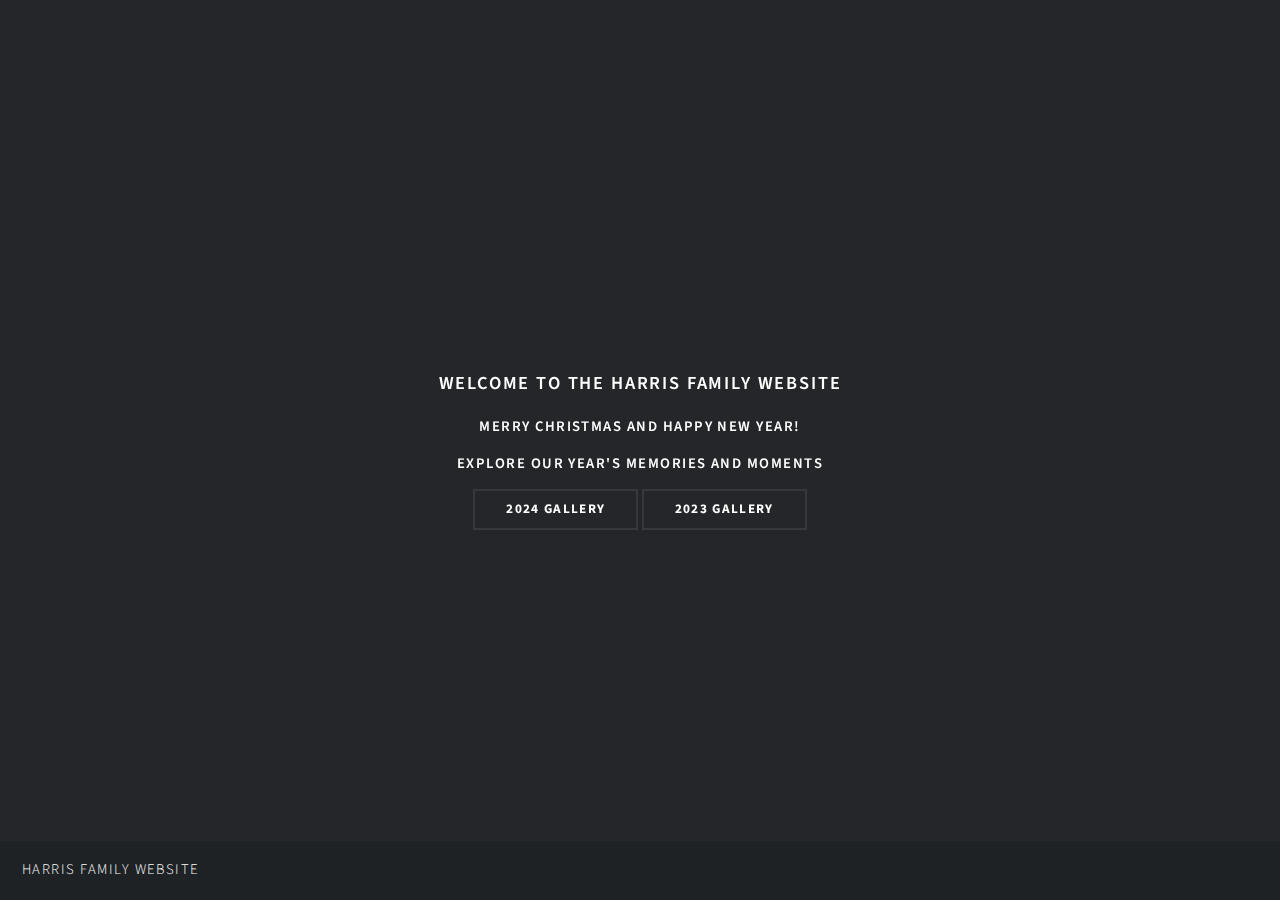
<file: index.html>
<!DOCTYPE HTML>
<html>
<head>
    <title>Harris Family Website</title>
    <meta charset="utf-8" />
    <meta name="viewport" content="width=device-width, initial-scale=1, user-scalable=no" />
    <link rel="stylesheet" href="assets/css/main.css" />
    <noscript><link rel="stylesheet" href="assets/css/noscript.css" /></noscript>
    <style>
        body {
            position: relative;
            margin: 0;
            padding: 0;
            overflow: hidden;
        }
        body::before {
            content: "";
            background-image: url('https://imagedelivery.net/sbit9noBrw1xVtWo4yZhCw/aacf25a1-4b2b-40e2-2ddd-592382e87d00/public');
            background-size: cover;
            background-position: center;
            position: fixed;
            top: 0;
            left: 0;
            width: 100%;
            height: 100%;
            filter: blur(4px); /* Adjusted blur value */
            z-index: -1;
        }
        #wrapper {
            display: flex;
            flex-direction: column;
            align-items: center;
            justify-content: center;
            min-height: 100vh;
            position: relative;
            z-index: 1;
        }
        #main {
            text-align: center;
        }
        .button {
            font-weight: bold;
        }
    </style>
</head>
<body class="is-preload">
    <!-- Wrapper -->
    <div id="wrapper">
        <!-- Header -->
        <header id="header">
            <h1><strong>Harris Family Website</strong></h1>
            <nav>
                <ul>
                    <!-- <li><a href="2023gallery.html" class="icon solid fa-images">Gallery</a></li> -->
                </ul>
            </nav>
        </header>

        <!-- Main -->
        <div id="main">
            <section class="intro">
                <header>
                    <h2>Welcome to the Harris Family Website</h2>
                </header>
                <h4>Merry Christmas and Happy New Year!</h4>
                <h4>Explore our year's memories and moments</h4>
                
                <footer>
                    <a href="2024gallery.html" class="button">2024 Gallery</a>

                    <a href="2023gallery.html" class="button">2023 Gallery</a>
                    <!-- <a href="2023gallery_v2.html" class="button">2023 Galleryv2</a> -->
                    <!-- <a href="babygallery.html" class="button">Baby Gender Reveal</a> -->
                </footer>
            </section>
        </div>
    </div>

    <!-- Scripts -->
    <script src="assets/js/jquery.min.js"></script>
    <script src="assets/js/jquery.poptrox.min.js"></script>
    <script src="assets/js/browser.min.js"></script>
    <script src="assets/js/breakpoints.min.js"></script>
    <script src="assets/js/util.js"></script>
    <script src="assets/js/main.js"></script>
</body>
</html>
</file>
<file: assets/css/noscript.css>
/*
	Multiverse by HTML5 UP
	html5up.net | @ajlkn
	Free for personal and commercial use under the CCA 3.0 license (html5up.net/license)
*/

/* Wrapper */

	body.is-preload #wrapper:before {
		display: none;
	}

/* Main */

	body.is-preload #main .thumb {
		pointer-events: auto;
		opacity: 1;
	}

/* Header */

	body.is-preload #header {
		-moz-transform: none;
		-webkit-transform: none;
		-ms-transform: none;
		transform: none;
	}
</file>
<file: assets/css/main.css>
@import url(fontawesome-all.min.css);
@import url("https://fonts.googleapis.com/css?family=Source+Sans+Pro:300,300italic,400,400italic");

/*
	Multiverse by HTML5 UP
	html5up.net | @ajlkn
	Free for personal and commercial use under the CCA 3.0 license (html5up.net/license)
*/

@-moz-keyframes spinner {
	0% {
		-moz-transform: rotate(0deg);
		-webkit-transform: rotate(0deg);
		-ms-transform: rotate(0deg);
		transform: rotate(0deg);
	}

	100% {
		-moz-transform: rotate(359deg);
		-webkit-transform: rotate(359deg);
		-ms-transform: rotate(359deg);
		transform: rotate(359deg);
	}
}

@-webkit-keyframes spinner {
	0% {
		-moz-transform: rotate(0deg);
		-webkit-transform: rotate(0deg);
		-ms-transform: rotate(0deg);
		transform: rotate(0deg);
	}

	100% {
		-moz-transform: rotate(359deg);
		-webkit-transform: rotate(359deg);
		-ms-transform: rotate(359deg);
		transform: rotate(359deg);
	}
}

@-ms-keyframes spinner {
	0% {
		-moz-transform: rotate(0deg);
		-webkit-transform: rotate(0deg);
		-ms-transform: rotate(0deg);
		transform: rotate(0deg);
	}

	100% {
		-moz-transform: rotate(359deg);
		-webkit-transform: rotate(359deg);
		-ms-transform: rotate(359deg);
		transform: rotate(359deg);
	}
}

@keyframes spinner {
	0% {
		-moz-transform: rotate(0deg);
		-webkit-transform: rotate(0deg);
		-ms-transform: rotate(0deg);
		transform: rotate(0deg);
	}

	100% {
		-moz-transform: rotate(359deg);
		-webkit-transform: rotate(359deg);
		-ms-transform: rotate(359deg);
		transform: rotate(359deg);
	}
}

html, body, div, span, applet, object,
iframe, h1, h2, h3, h4, h5, h6, p, blockquote,
pre, a, abbr, acronym, address, big, cite,
code, del, dfn, em, img, ins, kbd, q, s, samp,
small, strike, strong, sub, sup, tt, var, b,
u, i, center, dl, dt, dd, ol, ul, li, fieldset,
form, label, legend, table, caption, tbody,
tfoot, thead, tr, th, td, article, aside,
canvas, details, embed, figure, figcaption,
footer, header, hgroup, menu, nav, output, ruby,
section, summary, time, mark, audio, video {
	margin: 0;
	padding: 0;
	border: 0;
	font-size: 100%;
	font: inherit;
	vertical-align: baseline;}

article, aside, details, figcaption, figure,
footer, header, hgroup, menu, nav, section {
	display: block;}

body {
	line-height: 1;
}

ol, ul {
	list-style: none;
}

blockquote, q {
	quotes: none;
}

	blockquote:before, blockquote:after, q:before, q:after {
		content: '';
		content: none;
	}

table {
	border-collapse: collapse;
	border-spacing: 0;
}

body {
	-webkit-text-size-adjust: none;
}

mark {
	background-color: transparent;
	color: inherit;
}

input::-moz-focus-inner {
	border: 0;
	padding: 0;
}

input, select, textarea {
	-moz-appearance: none;
	-webkit-appearance: none;
	-ms-appearance: none;
	appearance: none;
}

/* Basic */

	@-ms-viewport {
		width: device-width;
	}

	body {
		-ms-overflow-style: scrollbar;
	}

	@media screen and (max-width: 480px) {

		html, body {
			min-width: 320px;
		}

	}

	html {
		box-sizing: border-box;
	}

	*, *:before, *:after {
		box-sizing: inherit;
	}

	body {
		background: #242629;
	}

		body.is-preload *, body.is-preload *:before, body.is-preload *:after {
			-moz-animation: none !important;
			-webkit-animation: none !important;
			-ms-animation: none !important;
			animation: none !important;
			-moz-transition: none !important;
			-webkit-transition: none !important;
			-ms-transition: none !important;
			transition: none !important;
		}

		body.is-resizing *, body.is-resizing *:before, body.is-resizing *:after {
			-moz-animation: none !important;
			-webkit-animation: none !important;
			-ms-animation: none !important;
			animation: none !important;
			-moz-transition: none !important;
			-webkit-transition: none !important;
			-ms-transition: none !important;
			transition: none !important;
		}

/* Type */

	body, input, select, textarea {
		color: #a0a0a1;
		font-family: "Source Sans Pro", Helvetica, sans-serif;
		font-size: 15pt;
		font-weight: 300;
		letter-spacing: 0.025em;
		line-height: 1.65;
	}

		@media screen and (max-width: 1680px) {

			body, input, select, textarea {
				font-size: 11pt;
			}

		}

	a {
		-moz-transition: color 0.2s ease-in-out, border-bottom-color 0.2s ease-in-out;
		-webkit-transition: color 0.2s ease-in-out, border-bottom-color 0.2s ease-in-out;
		-ms-transition: color 0.2s ease-in-out, border-bottom-color 0.2s ease-in-out;
		transition: color 0.2s ease-in-out, border-bottom-color 0.2s ease-in-out;
		border-bottom: dotted 1px;
		color: #34a58e;
		text-decoration: none;
	}

		a:hover {
			border-bottom-color: transparent;
			color: #34a58e !important;
		}

	strong, b {
		color: #ffffff;
		font-weight: 300;
	}

	em, i {
		font-style: italic;
	}

	p {
		margin: 0 0 2em 0;
	}

	h1, h2, h3, h4, h5, h6 {
		color: #ffffff;
		font-weight: 600;
		letter-spacing: 0.1em;
		line-height: 1.5;
		margin: 0 0 1em 0;
		text-transform: uppercase;
	}

		h1 a, h2 a, h3 a, h4 a, h5 a, h6 a {
			color: inherit;
			text-decoration: none;
		}

	h1 {
		font-size: 2em;
	}

	h2 {
		font-size: 1.25em;
	}

	h3 {
		font-size: 1.1em;
	}

	h4 {
		font-size: 1em;
	}

	h5 {
		font-size: 0.9em;
	}

	h6 {
		font-size: 0.7em;
	}

	@media screen and (max-width: 736px) {

		h2 {
			font-size: 1em;
		}

		h3 {
			font-size: 0.9em;
		}

		h4 {
			font-size: 0.8em;
		}

		h5 {
			font-size: 0.7em;
		}

		h6 {
			font-size: 0.7em;
		}

	}

	sub {
		font-size: 0.8em;
		position: relative;
		top: 0.5em;
	}

	sup {
		font-size: 0.8em;
		position: relative;
		top: -0.5em;
	}

	blockquote {
		border-left: 4px #36383c;
		font-style: italic;
		margin: 0 0 2em 0;
		padding: 0.5em 0 0.5em 2em;
	}

	code {
		background: #34363b;
		border: solid 1px #36383c;
		font-family: "Courier New", monospace;
		font-size: 0.9em;
		margin: 0 0.25em;
		padding: 0.25em 0.65em;
	}

	pre {
		-webkit-overflow-scrolling: touch;
		font-family: "Courier New", monospace;
		font-size: 0.9em;
		margin: 0 0 2em 0;
	}

		pre code {
			display: block;
			line-height: 1.75;
			padding: 1em 1.5em;
			overflow-x: auto;
		}

	hr {
		border: 0;
		border-bottom: solid 1px #36383c;
		margin: 2em 0;
	}

		hr.major {
			margin: 3em 0;
		}

	.align-left {
		text-align: left;
	}

	.align-center {
		text-align: center;
	}

	.align-right {
		text-align: right;
	}

/* Button */

	input[type="submit"],
	input[type="reset"],
	input[type="button"],
	button,
	.button {
		-moz-appearance: none;
		-webkit-appearance: none;
		-ms-appearance: none;
		appearance: none;
		-moz-transition: background-color 0.2s ease-in-out, box-shadow 0.2s ease-in-out, color 0.2s ease-in-out;
		-webkit-transition: background-color 0.2s ease-in-out, box-shadow 0.2s ease-in-out, color 0.2s ease-in-out;
		-ms-transition: background-color 0.2s ease-in-out, box-shadow 0.2s ease-in-out, color 0.2s ease-in-out;
		transition: background-color 0.2s ease-in-out, box-shadow 0.2s ease-in-out, color 0.2s ease-in-out;
		background-color: transparent;
		border: 0;
		border-radius: 0;
		box-shadow: inset 0 0 0 2px #36383c;
		color: #ffffff !important;
		cursor: pointer;
		display: inline-block;
		font-size: 0.9em;
		font-weight: 300;
		height: 3.05556em;
		letter-spacing: 0.1em;
		line-height: 3.05556em;
		padding: 0 2.5em;
		text-align: center;
		text-decoration: none;
		text-transform: uppercase;
		white-space: nowrap;
	}

		input[type="submit"]:hover,
		input[type="reset"]:hover,
		input[type="button"]:hover,
		button:hover,
		.button:hover {
			box-shadow: inset 0 0 0 2px #34a58e;
			color: #34a58e !important;
		}

			input[type="submit"]:hover:active,
			input[type="reset"]:hover:active,
			input[type="button"]:hover:active,
			button:hover:active,
			.button:hover:active {
				background-color: rgba(52, 165, 142, 0.15);
				color: #34a58e !important;
			}

		input[type="submit"].icon,
		input[type="reset"].icon,
		input[type="button"].icon,
		button.icon,
		.button.icon {
			padding-left: 1.35em;
		}

			input[type="submit"].icon:before,
			input[type="reset"].icon:before,
			input[type="button"].icon:before,
			button.icon:before,
			.button.icon:before {
				margin-right: 0.5em;
			}

		input[type="submit"].fit,
		input[type="reset"].fit,
		input[type="button"].fit,
		button.fit,
		.button.fit {
			width: 100%;
		}

		input[type="submit"].small,
		input[type="reset"].small,
		input[type="button"].small,
		button.small,
		.button.small {
			font-size: 0.8em;
		}

		input[type="submit"].large,
		input[type="reset"].large,
		input[type="button"].large,
		button.large,
		.button.large {
			font-size: 1.35em;
		}

		input[type="submit"].primary,
		input[type="reset"].primary,
		input[type="button"].primary,
		button.primary,
		.button.primary {
			background-color: #34a58e;
			box-shadow: none;
		}

			input[type="submit"].primary:hover,
			input[type="reset"].primary:hover,
			input[type="button"].primary:hover,
			button.primary:hover,
			.button.primary:hover {
				background-color: #47c5ab;
				color: #ffffff !important;
			}

				input[type="submit"].primary:hover:active,
				input[type="reset"].primary:hover:active,
				input[type="button"].primary:hover:active,
				button.primary:hover:active,
				.button.primary:hover:active {
					background-color: #287e6d;
				}

		input[type="submit"].disabled, input[type="submit"]:disabled,
		input[type="reset"].disabled,
		input[type="reset"]:disabled,
		input[type="button"].disabled,
		input[type="button"]:disabled,
		button.disabled,
		button:disabled,
		.button.disabled,
		.button:disabled {
			pointer-events: none;
			opacity: 0.35;
		}

/* Form */

	form {
		margin: 0 0 2em 0;
	}

		form > :last-child {
			margin-bottom: 0;
		}

		form > .fields {
			display: -moz-flex;
			display: -webkit-flex;
			display: -ms-flex;
			display: flex;
			-moz-flex-wrap: wrap;
			-webkit-flex-wrap: wrap;
			-ms-flex-wrap: wrap;
			flex-wrap: wrap;
			width: calc(100% + 3em);
			margin: -1.5em 0 2em -1.5em;
		}

			form > .fields > .field {
				-moz-flex-grow: 0;
				-webkit-flex-grow: 0;
				-ms-flex-grow: 0;
				flex-grow: 0;
				-moz-flex-shrink: 0;
				-webkit-flex-shrink: 0;
				-ms-flex-shrink: 0;
				flex-shrink: 0;
				padding: 1.5em 0 0 1.5em;
				width: calc(100% - 1.5em);
			}

				form > .fields > .field.half {
					width: calc(50% - 0.75em);
				}

				form > .fields > .field.third {
					width: calc(100%/3 - 0.5em);
				}

				form > .fields > .field.quarter {
					width: calc(25% - 0.375em);
				}

		@media screen and (max-width: 736px) {

			form > .fields {
				width: calc(100% + 3em);
				margin: -1.5em 0 2em -1.5em;
			}

				form > .fields > .field {
					padding: 1.5em 0 0 1.5em;
					width: calc(100% - 1.5em);
				}

					form > .fields > .field.half {
						width: calc(100% - 1.5em);
					}

					form > .fields > .field.third {
						width: calc(100% - 1.5em);
					}

					form > .fields > .field.quarter {
						width: calc(100% - 1.5em);
					}

		}

	label {
		color: #ffffff;
		display: block;
		font-size: 0.9em;
		font-weight: 300;
		margin: 0 0 1em 0;
	}

	input[type="text"],
	input[type="password"],
	input[type="email"],
	input[type="tel"],
	input[type="search"],
	input[type="url"],
	select,
	textarea {
		-moz-appearance: none;
		-webkit-appearance: none;
		-ms-appearance: none;
		appearance: none;
		background: #34363b;
		border: 0;
		border-radius: 0;
		color: #a0a0a1;
		display: block;
		outline: 0;
		padding: 0 1em;
		text-decoration: none;
		width: 100%;
	}

		input[type="text"]:invalid,
		input[type="password"]:invalid,
		input[type="email"]:invalid,
		input[type="tel"]:invalid,
		input[type="search"]:invalid,
		input[type="url"]:invalid,
		select:invalid,
		textarea:invalid {
			box-shadow: none;
		}

		input[type="text"]:focus,
		input[type="password"]:focus,
		input[type="email"]:focus,
		input[type="tel"]:focus,
		input[type="search"]:focus,
		input[type="url"]:focus,
		select:focus,
		textarea:focus {
			box-shadow: inset 0 0 0 2px #34a58e;
		}

	select {
		background-image: url("data:image/svg+xml;charset=utf8,%3Csvg xmlns='http://www.w3.org/2000/svg' width='40' height='40' preserveAspectRatio='none' viewBox='0 0 40 40'%3E%3Cpath d='M9.4,12.3l10.4,10.4l10.4-10.4c0.2-0.2,0.5-0.4,0.9-0.4c0.3,0,0.6,0.1,0.9,0.4l3.3,3.3c0.2,0.2,0.4,0.5,0.4,0.9 c0,0.4-0.1,0.6-0.4,0.9L20.7,31.9c-0.2,0.2-0.5,0.4-0.9,0.4c-0.3,0-0.6-0.1-0.9-0.4L4.3,17.3c-0.2-0.2-0.4-0.5-0.4-0.9 c0-0.4,0.1-0.6,0.4-0.9l3.3-3.3c0.2-0.2,0.5-0.4,0.9-0.4S9.1,12.1,9.4,12.3z' fill='%2336383c' /%3E%3C/svg%3E");
		background-size: 1.25rem;
		background-repeat: no-repeat;
		background-position: calc(100% - 1rem) center;
		height: 2.75em;
		padding-right: 2.75em;
		text-overflow: ellipsis;
	}

		select option {
			color: #ffffff;
			background: #242629;
		}

		select:focus::-ms-value {
			background-color: transparent;
		}

		select::-ms-expand {
			display: none;
		}

	input[type="text"],
	input[type="password"],
	input[type="email"],
	input[type="tel"],
	input[type="search"],
	input[type="url"],
	select {
		height: 2.75em;
	}

	textarea {
		padding: 0.75em 1em;
	}

	input[type="checkbox"],
	input[type="radio"] {
		-moz-appearance: none;
		-webkit-appearance: none;
		-ms-appearance: none;
		appearance: none;
		display: block;
		float: left;
		margin-right: -2em;
		opacity: 0;
		width: 1em;
		z-index: -1;
	}

		input[type="checkbox"] + label,
		input[type="radio"] + label {
			text-decoration: none;
			color: #a0a0a1;
			cursor: pointer;
			display: inline-block;
			font-size: 1em;
			font-weight: 300;
			padding-left: 2.4em;
			padding-right: 0.75em;
			position: relative;
		}

			input[type="checkbox"] + label:before,
			input[type="radio"] + label:before {
				-moz-osx-font-smoothing: grayscale;
				-webkit-font-smoothing: antialiased;
				display: inline-block;
				font-style: normal;
				font-variant: normal;
				text-rendering: auto;
				line-height: 1;
				text-transform: none !important;
				font-family: 'Font Awesome 5 Free';
				font-weight: 900;
			}

			input[type="checkbox"] + label:before,
			input[type="radio"] + label:before {
				background: #34363b;
				content: '';
				display: inline-block;
				font-size: 0.8em;
				height: 2.0625em;
				left: 0;
				line-height: 2.0625em;
				position: absolute;
				text-align: center;
				top: 0;
				width: 2.0625em;
			}

		input[type="checkbox"]:checked + label:before,
		input[type="radio"]:checked + label:before {
			background: #34a58e;
			border-color: #34a58e;
			color: #ffffff;
			content: '\f00c';
		}

		input[type="checkbox"]:focus + label:before,
		input[type="radio"]:focus + label:before {
			box-shadow: 0 0 0 2px #34a58e;
		}

	input[type="radio"] + label:before {
		border-radius: 100%;
	}

	::-webkit-input-placeholder {
		color: #707071 !important;
		opacity: 1.0;
	}

	:-moz-placeholder {
		color: #707071 !important;
		opacity: 1.0;
	}

	::-moz-placeholder {
		color: #707071 !important;
		opacity: 1.0;
	}

	:-ms-input-placeholder {
		color: #707071 !important;
		opacity: 1.0;
	}

/* Icon */

	.icon {
		text-decoration: none;
		border-bottom: none;
		position: relative;
	}

		.icon:before {
			-moz-osx-font-smoothing: grayscale;
			-webkit-font-smoothing: antialiased;
			display: inline-block;
			font-style: normal;
			font-variant: normal;
			text-rendering: auto;
			line-height: 1;
			text-transform: none !important;
			font-family: 'Font Awesome 5 Free';
			font-weight: 400;
		}

		.icon > .label {
			display: none;
		}

		.icon:before {
			line-height: inherit;
		}

		.icon.solid:before {
			font-weight: 900;
		}

		.icon.brands:before {
			font-family: 'Font Awesome 5 Brands';
		}

/* List */

	ol {
		list-style: decimal;
		margin: 0 0 2em 0;
		padding-left: 1.25em;
	}

		ol li {
			padding-left: 0.25em;
		}

	ul {
		list-style: disc;
		margin: 0 0 2em 0;
		padding-left: 1em;
	}

		ul li {
			padding-left: 0.5em;
		}

		ul.alt {
			list-style: none;
			padding-left: 0;
		}

			ul.alt li {
				border-top: solid 1px #36383c;
				padding: 0.5em 0;
			}

				ul.alt li:first-child {
					border-top: 0;
					padding-top: 0;
				}

	dl {
		margin: 0 0 2em 0;
	}

		dl dt {
			display: block;
			font-weight: 300;
			margin: 0 0 1em 0;
		}

		dl dd {
			margin-left: 2em;
		}

/* Actions */

	ul.actions {
		display: -moz-flex;
		display: -webkit-flex;
		display: -ms-flex;
		display: flex;
		cursor: default;
		list-style: none;
		margin-left: -1em;
		padding-left: 0;
	}

		ul.actions li {
			padding: 0 0 0 1em;
			vertical-align: middle;
		}

		ul.actions.special {
			-moz-justify-content: center;
			-webkit-justify-content: center;
			-ms-justify-content: center;
			justify-content: center;
			width: 100%;
			margin-left: 0;
		}

			ul.actions.special li:first-child {
				padding-left: 0;
			}

		ul.actions.stacked {
			-moz-flex-direction: column;
			-webkit-flex-direction: column;
			-ms-flex-direction: column;
			flex-direction: column;
			margin-left: 0;
		}

			ul.actions.stacked li {
				padding: 1.3em 0 0 0;
			}

				ul.actions.stacked li:first-child {
					padding-top: 0;
				}

		ul.actions.fit {
			width: calc(100% + 1em);
		}

			ul.actions.fit li {
				-moz-flex-grow: 1;
				-webkit-flex-grow: 1;
				-ms-flex-grow: 1;
				flex-grow: 1;
				-moz-flex-shrink: 1;
				-webkit-flex-shrink: 1;
				-ms-flex-shrink: 1;
				flex-shrink: 1;
				width: 100%;
			}

				ul.actions.fit li > * {
					width: 100%;
				}

			ul.actions.fit.stacked {
				width: 100%;
			}

		@media screen and (max-width: 480px) {

			ul.actions:not(.fixed) {
				-moz-flex-direction: column;
				-webkit-flex-direction: column;
				-ms-flex-direction: column;
				flex-direction: column;
				margin-left: 0;
				width: 100% !important;
			}

				ul.actions:not(.fixed) li {
					-moz-flex-grow: 1;
					-webkit-flex-grow: 1;
					-ms-flex-grow: 1;
					flex-grow: 1;
					-moz-flex-shrink: 1;
					-webkit-flex-shrink: 1;
					-ms-flex-shrink: 1;
					flex-shrink: 1;
					padding: 1em 0 0 0;
					text-align: center;
					width: 100%;
				}

					ul.actions:not(.fixed) li > * {
						width: 100%;
					}

					ul.actions:not(.fixed) li:first-child {
						padding-top: 0;
					}

					ul.actions:not(.fixed) li input[type="submit"],
					ul.actions:not(.fixed) li input[type="reset"],
					ul.actions:not(.fixed) li input[type="button"],
					ul.actions:not(.fixed) li button,
					ul.actions:not(.fixed) li .button {
						width: 100%;
					}

						ul.actions:not(.fixed) li input[type="submit"].icon:before,
						ul.actions:not(.fixed) li input[type="reset"].icon:before,
						ul.actions:not(.fixed) li input[type="button"].icon:before,
						ul.actions:not(.fixed) li button.icon:before,
						ul.actions:not(.fixed) li .button.icon:before {
							margin-left: -0.5rem;
						}

		}

/* Icons */

	ul.icons {
		cursor: default;
		list-style: none;
		padding-left: 0;
	}

		ul.icons li {
			display: inline-block;
			padding: 0 1em 0 0;
		}

			ul.icons li:last-child {
				padding-right: 0;
			}

			ul.icons li .icon {
				color: #505051;
			}

				ul.icons li .icon:before {
					font-size: 1.5em;
				}

/* Table */

	.table-wrapper {
		-webkit-overflow-scrolling: touch;
		overflow-x: auto;
	}

	table {
		margin: 0 0 2em 0;
		width: 100%;
	}

		table tbody tr {
			border: solid 1px #36383c;
			border-left: 0;
			border-right: 0;
		}

			table tbody tr:nth-child(2n + 1) {
				background-color: #34363b;
			}

		table td {
			padding: 0.75em 0.75em;
		}

		table th {
			color: #ffffff;
			font-size: 0.9em;
			font-weight: 300;
			padding: 0 0.75em 0.75em 0.75em;
			text-align: left;
		}

		table thead {
			border-bottom: solid 2px #36383c;
		}

		table tfoot {
			border-top: solid 2px #36383c;
		}

		table.alt {
			border-collapse: separate;
		}

			table.alt tbody tr td {
				border: solid 1px #36383c;
				border-left-width: 0;
				border-top-width: 0;
			}

				table.alt tbody tr td:first-child {
					border-left-width: 1px;
				}

			table.alt tbody tr:first-child td {
				border-top-width: 1px;
			}

			table.alt thead {
				border-bottom: 0;
			}

			table.alt tfoot {
				border-top: 0;
			}

/* Panel */

	.panel {
		padding: 4em 4em 2em 4em ;
		-moz-transform: translateY(100vh);
		-webkit-transform: translateY(100vh);
		-ms-transform: translateY(100vh);
		transform: translateY(100vh);
		-moz-transition: -moz-transform 0.5s ease;
		-webkit-transition: -webkit-transform 0.5s ease;
		-ms-transition: -ms-transform 0.5s ease;
		transition: transform 0.5s ease;
		-webkit-overflow-scrolling: touch;
		background: rgba(36, 38, 41, 0.975);
		bottom: 4em;
		left: 0;
		max-height: calc(80vh - 4em);
		overflow-y: auto;
		position: fixed;
		width: 100%;
		z-index: 10001;
	}

		.panel.active {
			-moz-transform: translateY(1px);
			-webkit-transform: translateY(1px);
			-ms-transform: translateY(1px);
			transform: translateY(1px);
		}

		.panel > .inner {
			margin: 0 auto;
			max-width: 100%;
			width: 75em;
		}

			.panel > .inner.split {
				display: -moz-flex;
				display: -webkit-flex;
				display: -ms-flex;
				display: flex;
			}

				.panel > .inner.split > div {
					margin-left: 4em;
					width: 50%;
				}

				.panel > .inner.split > :first-child {
					margin-left: 0;
				}

		.panel > .closer {
			-moz-transition: opacity 0.2s ease-in-out;
			-webkit-transition: opacity 0.2s ease-in-out;
			-ms-transition: opacity 0.2s ease-in-out;
			transition: opacity 0.2s ease-in-out;
			background-image: url("images/close.svg");
			background-position: center;
			background-repeat: no-repeat;
			background-size: 3em;
			cursor: pointer;
			height: 5em;
			opacity: 0.25;
			position: absolute;
			right: 0;
			top: 0;
			width: 5em;
			z-index: 2;
		}

			.panel > .closer:hover {
				opacity: 1.0;
			}

		@media screen and (max-width: 1280px) {

			.panel {
				padding: 3em 3em 1em 3em ;
			}

				.panel > .inner.split > div {
					margin-left: 3em;
				}

				.panel > .closer {
					background-size: 2.5em;
					background-position: 75% 25%;
				}

		}

		@media screen and (max-width: 980px) {

			.panel > .inner.split {
				-moz-flex-direction: column;
				-webkit-flex-direction: column;
				-ms-flex-direction: column;
				flex-direction: column;
			}

				.panel > .inner.split > div {
					margin-left: 0;
					width: 100%;
				}

		}

		@media screen and (max-width: 736px) {

			.panel {
				-moz-transform: translateY(-100vh);
				-webkit-transform: translateY(-100vh);
				-ms-transform: translateY(-100vh);
				transform: translateY(-100vh);
				padding: 4em 2em 2em 2em ;
				bottom: auto;
				top: calc(4em - 1px);
			}

				.panel.active {
					-moz-transform: translateY(0);
					-webkit-transform: translateY(0);
					-ms-transform: translateY(0);
					transform: translateY(0);
				}

		}

/* Poptrox Popup */

	.poptrox-overlay {
		-webkit-tap-highlight-color: rgba(255, 255, 255, 0);
	}

	.poptrox-popup {
		background: rgba(31, 34, 36, 0.925);
		box-shadow: 0 1em 3em 0.5em rgba(0, 0, 0, 0.25);
		cursor: default;
	}

		.poptrox-popup:before {
			-moz-transition: opacity 0.2s ease-in-out;
			-webkit-transition: opacity 0.2s ease-in-out;
			-ms-transition: opacity 0.2s ease-in-out;
			transition: opacity 0.2s ease-in-out;
			background-image: -moz-linear-gradient(to left, rgba(31,34,36,0.35), rgba(31,34,36,0) 10em, rgba(31,34,36,0)), -moz-linear-gradient(to right, rgba(31,34,36,0.35), rgba(31,34,36,0) 10em, rgba(31,34,36,0));
			background-image: -webkit-linear-gradient(to left, rgba(31,34,36,0.35), rgba(31,34,36,0) 10em, rgba(31,34,36,0)), -webkit-linear-gradient(to right, rgba(31,34,36,0.35), rgba(31,34,36,0) 10em, rgba(31,34,36,0));
			background-image: -ms-linear-gradient(to left, rgba(31,34,36,0.35), rgba(31,34,36,0) 10em, rgba(31,34,36,0)), -ms-linear-gradient(to right, rgba(31,34,36,0.35), rgba(31,34,36,0) 10em, rgba(31,34,36,0));
			background-image: linear-gradient(to left, rgba(31,34,36,0.35), rgba(31,34,36,0) 10em, rgba(31,34,36,0)), linear-gradient(to right, rgba(31,34,36,0.35), rgba(31,34,36,0) 10em, rgba(31,34,36,0));
			content: '';
			display: block;
			height: 100%;
			left: 0;
			position: absolute;
			top: 0;
			width: 100%;
			z-index: 1;
			opacity: 1;
		}

		.poptrox-popup .closer {
			-moz-transition: opacity 0.2s ease-in-out;
			-webkit-transition: opacity 0.2s ease-in-out;
			-ms-transition: opacity 0.2s ease-in-out;
			transition: opacity 0.2s ease-in-out;
			background-image: url("images/close.svg");
			background-position: center;
			background-repeat: no-repeat;
			background-size: 3em;
			height: 5em;
			opacity: 0;
			position: absolute;
			right: 0;
			top: 0;
			width: 5em;
			z-index: 2;
		}

		.poptrox-popup .nav-previous,
		.poptrox-popup .nav-next {
			-moz-transition: opacity 0.2s ease-in-out;
			-webkit-transition: opacity 0.2s ease-in-out;
			-ms-transition: opacity 0.2s ease-in-out;
			transition: opacity 0.2s ease-in-out;
			background-image: url("images/arrow.svg");
			background-position: center;
			background-repeat: no-repeat;
			background-size: 5em;
			cursor: pointer;
			height: 8em;
			margin-top: -4em;
			opacity: 0;
			position: absolute;
			top: 50%;
			width: 6em;
			z-index: 2;
		}

		.poptrox-popup .nav-previous {
			-moz-transform: scaleX(-1);
			-webkit-transform: scaleX(-1);
			-ms-transform: scaleX(-1);
			transform: scaleX(-1);
			left: 0;
		}

		.poptrox-popup .nav-next {
			right: 0;
		}

		.poptrox-popup .caption {
			padding: 2em 2em 0.1em 2em ;
			background-image: -moz-linear-gradient(to top, rgba(16,16,16,0.45) 25%, rgba(16,16,16,0) 100%);
			background-image: -webkit-linear-gradient(to top, rgba(16,16,16,0.45) 25%, rgba(16,16,16,0) 100%);
			background-image: -ms-linear-gradient(to top, rgba(16,16,16,0.45) 25%, rgba(16,16,16,0) 100%);
			background-image: linear-gradient(to top, rgba(16,16,16,0.45) 25%, rgba(16,16,16,0) 100%);
			bottom: 0;
			cursor: default;
			left: 0;
			position: absolute;
			text-align: left;
			width: 100%;
			z-index: 2;
		}

			.poptrox-popup .caption h2, .poptrox-popup .caption h3, .poptrox-popup .caption h4, .poptrox-popup .caption h5, .poptrox-popup .caption h6 {
				margin: 0 0 0.5em 0;
			}

			.poptrox-popup .caption p {
				color: #ffffff;
			}

		.poptrox-popup .loader {
			-moz-animation: spinner 1s infinite linear !important;
			-webkit-animation: spinner 1s infinite linear !important;
			-ms-animation: spinner 1s infinite linear !important;
			animation: spinner 1s infinite linear !important;
			background-image: url("images/spinner.svg");
			background-position: center;
			background-repeat: no-repeat;
			background-size: contain;
			display: block;
			font-size: 2em;
			height: 2em;
			left: 50%;
			line-height: 2em;
			margin: -1em 0 0 -1em;
			opacity: 0.25;
			position: absolute;
			text-align: center;
			top: 50%;
			width: 2em;
		}

		.poptrox-popup:hover .closer,
		.poptrox-popup:hover .nav-previous,
		.poptrox-popup:hover .nav-next {
			opacity: 0.5;
		}

			.poptrox-popup:hover .closer:hover,
			.poptrox-popup:hover .nav-previous:hover,
			.poptrox-popup:hover .nav-next:hover {
				opacity: 1.0;
			}

		.poptrox-popup.loading:before {
			opacity: 0;
		}

		body.touch .poptrox-popup .closer,
		body.touch .poptrox-popup .nav-previous,
		body.touch .poptrox-popup .nav-next {
			opacity: 1.0 !important;
		}

		@media screen and (max-width: 980px) {

			.poptrox-popup .closer {
				background-size: 3em;
			}

			.poptrox-popup .nav-previous,
			.poptrox-popup .nav-next {
				background-size: 4em;
			}

		}

		@media screen and (max-width: 736px) {

			.poptrox-popup:before {
				display: none;
			}

			.poptrox-popup .caption {
				display: none !important;
			}

			.poptrox-popup .closer,
			.poptrox-popup .nav-previous,
			.poptrox-popup .nav-next {
				display: none !important;
			}

		}

/* Wrapper */

	#wrapper {
		-moz-transition: -moz-filter 0.5s ease, -webkit-filter 0.5s ease, -ms-filter 0.5s ease, -moz-filter 0.5s ease;
		-webkit-transition: -moz-filter 0.5s ease, -webkit-filter 0.5s ease, -ms-filter 0.5s ease, -webkit-filter 0.5s ease;
		-ms-transition: -moz-filter 0.5s ease, -webkit-filter 0.5s ease, -ms-filter 0.5s ease, -ms-filter 0.5s ease;
		transition: -moz-filter 0.5s ease, -webkit-filter 0.5s ease, -ms-filter 0.5s ease, filter 0.5s ease;
		position: relative;
	}

		#wrapper:after {
			pointer-events: none;
			-moz-transition: opacity 0.5s ease, visibility 0.5s;
			-webkit-transition: opacity 0.5s ease, visibility 0.5s;
			-ms-transition: opacity 0.5s ease, visibility 0.5s;
			transition: opacity 0.5s ease, visibility 0.5s;
			background: rgba(36, 38, 41, 0.5);
			content: '';
			display: block;
			height: 100%;
			left: 0;
			opacity: 0;
			position: absolute;
			top: 0;
			visibility: hidden;
			width: 100%;
			z-index: 1;
		}

			body.ie #wrapper:after {
				background: rgba(36, 38, 41, 0.8);
			}

		body.modal-active #wrapper {
			-moz-filter: blur(8px);
			-webkit-filter: blur(8px);
			-ms-filter: blur(8px);
			filter: blur(8px);
		}

			body.modal-active #wrapper:after {
				pointer-events: auto;
				opacity: 1;
				visibility: visible;
				z-index: 10003;
			}

		#wrapper:before {
			-moz-animation: spinner 1s infinite linear !important;
			-webkit-animation: spinner 1s infinite linear !important;
			-ms-animation: spinner 1s infinite linear !important;
			animation: spinner 1s infinite linear !important;
			pointer-events: none;
			-moz-transition: top 0.75s ease-in-out, opacity 0.35s ease-out, visibility 0.35s;
			-webkit-transition: top 0.75s ease-in-out, opacity 0.35s ease-out, visibility 0.35s;
			-ms-transition: top 0.75s ease-in-out, opacity 0.35s ease-out, visibility 0.35s;
			transition: top 0.75s ease-in-out, opacity 0.35s ease-out, visibility 0.35s;
			background-image: url("images/spinner.svg");
			background-position: center;
			background-repeat: no-repeat;
			background-size: contain;
			content: '';
			display: block;
			font-size: 2em;
			height: 2em;
			left: 50%;
			line-height: 2em;
			margin: -1em 0 0 -1em;
			opacity: 0;
			position: fixed;
			text-align: center;
			top: 75%;
			visibility: hidden;
			width: 2em;
		}

		body.is-preload #wrapper:before {
			-moz-transition: opacity 1s ease-out !important;
			-webkit-transition: opacity 1s ease-out !important;
			-ms-transition: opacity 1s ease-out !important;
			transition: opacity 1s ease-out !important;
			-moz-transition-delay: 0.5s !important;
			-webkit-transition-delay: 0.5s !important;
			-ms-transition-delay: 0.5s !important;
			transition-delay: 0.5s !important;
			opacity: 0.25;
			top: 50%;
			visibility: visible;
		}

/* Header */

	body {
		padding: 0 0 4em 0;
	}

	#header {
		-moz-transform: translateY(0);
		-webkit-transform: translateY(0);
		-ms-transform: translateY(0);
		transform: translateY(0);
		-moz-transition: -moz-transform 1s ease;
		-webkit-transition: -webkit-transform 1s ease;
		-ms-transition: -ms-transform 1s ease;
		transition: transform 1s ease;
		-moz-user-select: none;
		-ms-user-select: none;
		-webkit-user-select: none;
		background: #1f2224;
		bottom: -1em;
		height: 5em;
		left: 0;
		line-height: 4em;
		padding: 0 1.5em;
		position: fixed;
		user-select: none;
		width: 100%;
		z-index: 10002;
	}

		body.is-preload #header {
			-moz-transform: translateY(4em);
			-webkit-transform: translateY(4em);
			-ms-transform: translateY(4em);
			transform: translateY(4em);
		}

		#header h1 {
			color: #a0a0a1;
			display: inline-block;
			font-size: 1em;
			line-height: 1;
			margin: 0;
			vertical-align: middle;
		}

			#header h1 a {
				border: 0;
				color: inherit;
			}

				#header h1 a:hover {
					color: inherit !important;
				}

		#header nav {
			position: absolute;
			right: 0;
			top: 0;
		}

			#header nav > ul {
				list-style: none;
				margin: 0;
				padding: 0;
			}

				#header nav > ul > li {
					display: inline-block;
					padding: 0;
				}

					#header nav > ul > li a {
						-moz-transition: background-color 0.5s ease;
						-webkit-transition: background-color 0.5s ease;
						-ms-transition: background-color 0.5s ease;
						transition: background-color 0.5s ease;
						border: 0;
						color: #ffffff;
						display: inline-block;
						letter-spacing: 0.1em;
						padding: 0 1.65em;
						text-transform: uppercase;
					}

						#header nav > ul > li a.icon:before {
							color: #505051;
							float: right;
							margin-left: 0.75em;
						}

						#header nav > ul > li a:hover {
							color: #ffffff !important;
						}

						#header nav > ul > li a.active {
							background-color: #242629;
						}

	@media screen and (max-width: 736px) {

		body {
			padding: 4em 0 0 0;
		}

		#header {
			-moz-transform: translateY(0);
			-webkit-transform: translateY(0);
			-ms-transform: translateY(0);
			transform: translateY(0);
			bottom: auto;
			height: 4em;
			padding: 0 1em;
			top: 0;
		}

			body.is-preload #header {
				-moz-transform: translateY(-3.4em);
				-webkit-transform: translateY(-3.4em);
				-ms-transform: translateY(-3.4em);
				transform: translateY(-3.4em);
			}

			#header h1 {
				font-size: 0.9em;
			}

			#header nav > ul > li a {
				font-size: 0.9em;
				padding: 0 1.15em;
			}

	}

/* Main */

	#main {
		-moz-transition: -moz-filter 0.5s ease, -webkit-filter 0.5s ease, -ms-filter 0.5s ease, -moz-filter 0.5s ease;
		-webkit-transition: -moz-filter 0.5s ease, -webkit-filter 0.5s ease, -ms-filter 0.5s ease, -webkit-filter 0.5s ease;
		-ms-transition: -moz-filter 0.5s ease, -webkit-filter 0.5s ease, -ms-filter 0.5s ease, -ms-filter 0.5s ease;
		transition: -moz-filter 0.5s ease, -webkit-filter 0.5s ease, -ms-filter 0.5s ease, filter 0.5s ease;
		display: -moz-flex;
		display: -webkit-flex;
		display: -ms-flex;
		display: flex;
		-moz-flex-wrap: wrap;
		-webkit-flex-wrap: wrap;
		-ms-flex-wrap: wrap;
		flex-wrap: wrap;
		-webkit-tap-highlight-color: rgba(255, 255, 255, 0);
	}

		#main .thumb {
			-moz-transition: opacity 1.25s ease-in-out;
			-webkit-transition: opacity 1.25s ease-in-out;
			-ms-transition: opacity 1.25s ease-in-out;
			transition: opacity 1.25s ease-in-out;
			pointer-events: auto;
			-webkit-tap-highlight-color: rgba(255, 255, 255, 0);
			opacity: 1;
			overflow: hidden;
			position: relative;
		}

			#main .thumb:after {
				background-image: -moz-linear-gradient(to top, rgba(10,17,25,0.35) 5%, rgba(10,17,25,0) 35%);
				background-image: -webkit-linear-gradient(to top, rgba(10,17,25,0.35) 5%, rgba(10,17,25,0) 35%);
				background-image: -ms-linear-gradient(to top, rgba(10,17,25,0.35) 5%, rgba(10,17,25,0) 35%);
				background-image: linear-gradient(to top, rgba(10,17,25,0.35) 5%, rgba(10,17,25,0) 35%);
				pointer-events: none;
				background-size: cover;
				content: '';
				display: block;
				height: 100%;
				left: 0;
				position: absolute;
				top: 0;
				width: 100%;
			}

			#main .thumb > .image {
				-webkit-tap-highlight-color: rgba(255, 255, 255, 0);
				background-position: center;
				background-repeat: no-repeat;
				background-size: cover;
				border: 0;
				height: 100%;
				left: 0;
				position: absolute;
				top: 0;
				width: 100%;
			}

			#main .thumb > h2 {
				pointer-events: none;
				bottom: 1.875em;
				font-size: 0.8em;
				left: 2.1875em;
				margin: 0;
				position: absolute;
				z-index: 1;
			}

			#main .thumb > p {
				display: none;
			}

		#main:after {
			pointer-events: none;
			-moz-transition: opacity 0.5s ease, visibility 0.5s;
			-webkit-transition: opacity 0.5s ease, visibility 0.5s;
			-ms-transition: opacity 0.5s ease, visibility 0.5s;
			transition: opacity 0.5s ease, visibility 0.5s;
			background: rgba(36, 38, 41, 0.25);
			content: '';
			display: block;
			height: 100%;
			left: 0;
			opacity: 0;
			position: absolute;
			top: 0;
			visibility: hidden;
			width: 100%;
			z-index: 1;
		}

			body.ie #main:after {
				background: rgba(36, 38, 41, 0.55);
			}

		body.content-active #main {
			-moz-filter: blur(6px);
			-webkit-filter: blur(6px);
			-ms-filter: blur(6px);
			filter: blur(6px);
		}

			body.content-active #main:after {
				pointer-events: auto;
				opacity: 1;
				visibility: visible;
			}

		body.is-preload #main .thumb {
			pointer-events: none;
			opacity: 0;
		}

		#main .thumb {
			-moz-transition-delay: 2.525s;
			-webkit-transition-delay: 2.525s;
			-ms-transition-delay: 2.525s;
			transition-delay: 2.525s;
			height: calc(40vh - 2em);
			min-height: 20em;
			width: 25%;
		}

			#main .thumb:nth-child(1) {
				-moz-transition-delay: 0.65s;
				-webkit-transition-delay: 0.65s;
				-ms-transition-delay: 0.65s;
				transition-delay: 0.65s;
			}

			#main .thumb:nth-child(2) {
				-moz-transition-delay: 0.8s;
				-webkit-transition-delay: 0.8s;
				-ms-transition-delay: 0.8s;
				transition-delay: 0.8s;
			}

			#main .thumb:nth-child(3) {
				-moz-transition-delay: 0.95s;
				-webkit-transition-delay: 0.95s;
				-ms-transition-delay: 0.95s;
				transition-delay: 0.95s;
			}

			#main .thumb:nth-child(4) {
				-moz-transition-delay: 1.1s;
				-webkit-transition-delay: 1.1s;
				-ms-transition-delay: 1.1s;
				transition-delay: 1.1s;
			}

			#main .thumb:nth-child(5) {
				-moz-transition-delay: 1.25s;
				-webkit-transition-delay: 1.25s;
				-ms-transition-delay: 1.25s;
				transition-delay: 1.25s;
			}

			#main .thumb:nth-child(6) {
				-moz-transition-delay: 1.4s;
				-webkit-transition-delay: 1.4s;
				-ms-transition-delay: 1.4s;
				transition-delay: 1.4s;
			}

			#main .thumb:nth-child(7) {
				-moz-transition-delay: 1.55s;
				-webkit-transition-delay: 1.55s;
				-ms-transition-delay: 1.55s;
				transition-delay: 1.55s;
			}

			#main .thumb:nth-child(8) {
				-moz-transition-delay: 1.7s;
				-webkit-transition-delay: 1.7s;
				-ms-transition-delay: 1.7s;
				transition-delay: 1.7s;
			}

			#main .thumb:nth-child(9) {
				-moz-transition-delay: 1.85s;
				-webkit-transition-delay: 1.85s;
				-ms-transition-delay: 1.85s;
				transition-delay: 1.85s;
			}

			#main .thumb:nth-child(10) {
				-moz-transition-delay: 2s;
				-webkit-transition-delay: 2s;
				-ms-transition-delay: 2s;
				transition-delay: 2s;
			}

			#main .thumb:nth-child(11) {
				-moz-transition-delay: 2.15s;
				-webkit-transition-delay: 2.15s;
				-ms-transition-delay: 2.15s;
				transition-delay: 2.15s;
			}

			#main .thumb:nth-child(12) {
				-moz-transition-delay: 2.3s;
				-webkit-transition-delay: 2.3s;
				-ms-transition-delay: 2.3s;
				transition-delay: 2.3s;
			}

		@media screen and (max-width: 1680px) {

			#main .thumb {
				-moz-transition-delay: 2.075s;
				-webkit-transition-delay: 2.075s;
				-ms-transition-delay: 2.075s;
				transition-delay: 2.075s;
				height: calc(40vh - 2em);
				min-height: 20em;
				width: 33.33333%;
			}

				#main .thumb:nth-child(1) {
					-moz-transition-delay: 0.65s;
					-webkit-transition-delay: 0.65s;
					-ms-transition-delay: 0.65s;
					transition-delay: 0.65s;
				}

				#main .thumb:nth-child(2) {
					-moz-transition-delay: 0.8s;
					-webkit-transition-delay: 0.8s;
					-ms-transition-delay: 0.8s;
					transition-delay: 0.8s;
				}

				#main .thumb:nth-child(3) {
					-moz-transition-delay: 0.95s;
					-webkit-transition-delay: 0.95s;
					-ms-transition-delay: 0.95s;
					transition-delay: 0.95s;
				}

				#main .thumb:nth-child(4) {
					-moz-transition-delay: 1.1s;
					-webkit-transition-delay: 1.1s;
					-ms-transition-delay: 1.1s;
					transition-delay: 1.1s;
				}

				#main .thumb:nth-child(5) {
					-moz-transition-delay: 1.25s;
					-webkit-transition-delay: 1.25s;
					-ms-transition-delay: 1.25s;
					transition-delay: 1.25s;
				}

				#main .thumb:nth-child(6) {
					-moz-transition-delay: 1.4s;
					-webkit-transition-delay: 1.4s;
					-ms-transition-delay: 1.4s;
					transition-delay: 1.4s;
				}

				#main .thumb:nth-child(7) {
					-moz-transition-delay: 1.55s;
					-webkit-transition-delay: 1.55s;
					-ms-transition-delay: 1.55s;
					transition-delay: 1.55s;
				}

				#main .thumb:nth-child(8) {
					-moz-transition-delay: 1.7s;
					-webkit-transition-delay: 1.7s;
					-ms-transition-delay: 1.7s;
					transition-delay: 1.7s;
				}

				#main .thumb:nth-child(9) {
					-moz-transition-delay: 1.85s;
					-webkit-transition-delay: 1.85s;
					-ms-transition-delay: 1.85s;
					transition-delay: 1.85s;
				}

		}

		@media screen and (max-width: 1280px) {

			#main .thumb {
				-moz-transition-delay: 1.625s;
				-webkit-transition-delay: 1.625s;
				-ms-transition-delay: 1.625s;
				transition-delay: 1.625s;
				height: calc(40vh - 2em);
				min-height: 20em;
				width: 50%;
			}

				#main .thumb:nth-child(1) {
					-moz-transition-delay: 0.65s;
					-webkit-transition-delay: 0.65s;
					-ms-transition-delay: 0.65s;
					transition-delay: 0.65s;
				}

				#main .thumb:nth-child(2) {
					-moz-transition-delay: 0.8s;
					-webkit-transition-delay: 0.8s;
					-ms-transition-delay: 0.8s;
					transition-delay: 0.8s;
				}

				#main .thumb:nth-child(3) {
					-moz-transition-delay: 0.95s;
					-webkit-transition-delay: 0.95s;
					-ms-transition-delay: 0.95s;
					transition-delay: 0.95s;
				}

				#main .thumb:nth-child(4) {
					-moz-transition-delay: 1.1s;
					-webkit-transition-delay: 1.1s;
					-ms-transition-delay: 1.1s;
					transition-delay: 1.1s;
				}

				#main .thumb:nth-child(5) {
					-moz-transition-delay: 1.25s;
					-webkit-transition-delay: 1.25s;
					-ms-transition-delay: 1.25s;
					transition-delay: 1.25s;
				}

				#main .thumb:nth-child(6) {
					-moz-transition-delay: 1.4s;
					-webkit-transition-delay: 1.4s;
					-ms-transition-delay: 1.4s;
					transition-delay: 1.4s;
				}

		}

		@media screen and (max-width: 980px) {

			#main .thumb {
				-moz-transition-delay: 2.075s;
				-webkit-transition-delay: 2.075s;
				-ms-transition-delay: 2.075s;
				transition-delay: 2.075s;
				height: calc(28.57143vh - 1.33333em);
				min-height: 18em;
				width: 50%;
			}

				#main .thumb:nth-child(1) {
					-moz-transition-delay: 0.65s;
					-webkit-transition-delay: 0.65s;
					-ms-transition-delay: 0.65s;
					transition-delay: 0.65s;
				}

				#main .thumb:nth-child(2) {
					-moz-transition-delay: 0.8s;
					-webkit-transition-delay: 0.8s;
					-ms-transition-delay: 0.8s;
					transition-delay: 0.8s;
				}

				#main .thumb:nth-child(3) {
					-moz-transition-delay: 0.95s;
					-webkit-transition-delay: 0.95s;
					-ms-transition-delay: 0.95s;
					transition-delay: 0.95s;
				}

				#main .thumb:nth-child(4) {
					-moz-transition-delay: 1.1s;
					-webkit-transition-delay: 1.1s;
					-ms-transition-delay: 1.1s;
					transition-delay: 1.1s;
				}

				#main .thumb:nth-child(5) {
					-moz-transition-delay: 1.25s;
					-webkit-transition-delay: 1.25s;
					-ms-transition-delay: 1.25s;
					transition-delay: 1.25s;
				}

				#main .thumb:nth-child(6) {
					-moz-transition-delay: 1.4s;
					-webkit-transition-delay: 1.4s;
					-ms-transition-delay: 1.4s;
					transition-delay: 1.4s;
				}

				#main .thumb:nth-child(7) {
					-moz-transition-delay: 1.55s;
					-webkit-transition-delay: 1.55s;
					-ms-transition-delay: 1.55s;
					transition-delay: 1.55s;
				}

				#main .thumb:nth-child(8) {
					-moz-transition-delay: 1.7s;
					-webkit-transition-delay: 1.7s;
					-ms-transition-delay: 1.7s;
					transition-delay: 1.7s;
				}

				#main .thumb:nth-child(9) {
					-moz-transition-delay: 1.85s;
					-webkit-transition-delay: 1.85s;
					-ms-transition-delay: 1.85s;
					transition-delay: 1.85s;
				}

		}

		@media screen and (max-width: 480px) {

			#main .thumb {
				-moz-transition-delay: 1.175s;
				-webkit-transition-delay: 1.175s;
				-ms-transition-delay: 1.175s;
				transition-delay: 1.175s;
				height: calc(40vh - 2em);
				min-height: 18em;
				width: 100%;
			}

				#main .thumb:nth-child(1) {
					-moz-transition-delay: 0.65s;
					-webkit-transition-delay: 0.65s;
					-ms-transition-delay: 0.65s;
					transition-delay: 0.65s;
				}

				#main .thumb:nth-child(2) {
					-moz-transition-delay: 0.8s;
					-webkit-transition-delay: 0.8s;
					-ms-transition-delay: 0.8s;
					transition-delay: 0.8s;
				}

				#main .thumb:nth-child(3) {
					-moz-transition-delay: 0.95s;
					-webkit-transition-delay: 0.95s;
					-ms-transition-delay: 0.95s;
					transition-delay: 0.95s;
				}

		}

/* Footer */

	#footer .copyright {
		color: #505051;
		font-size: 0.9em;
	}

		#footer .copyright a {
			color: inherit;
		}
</file>
